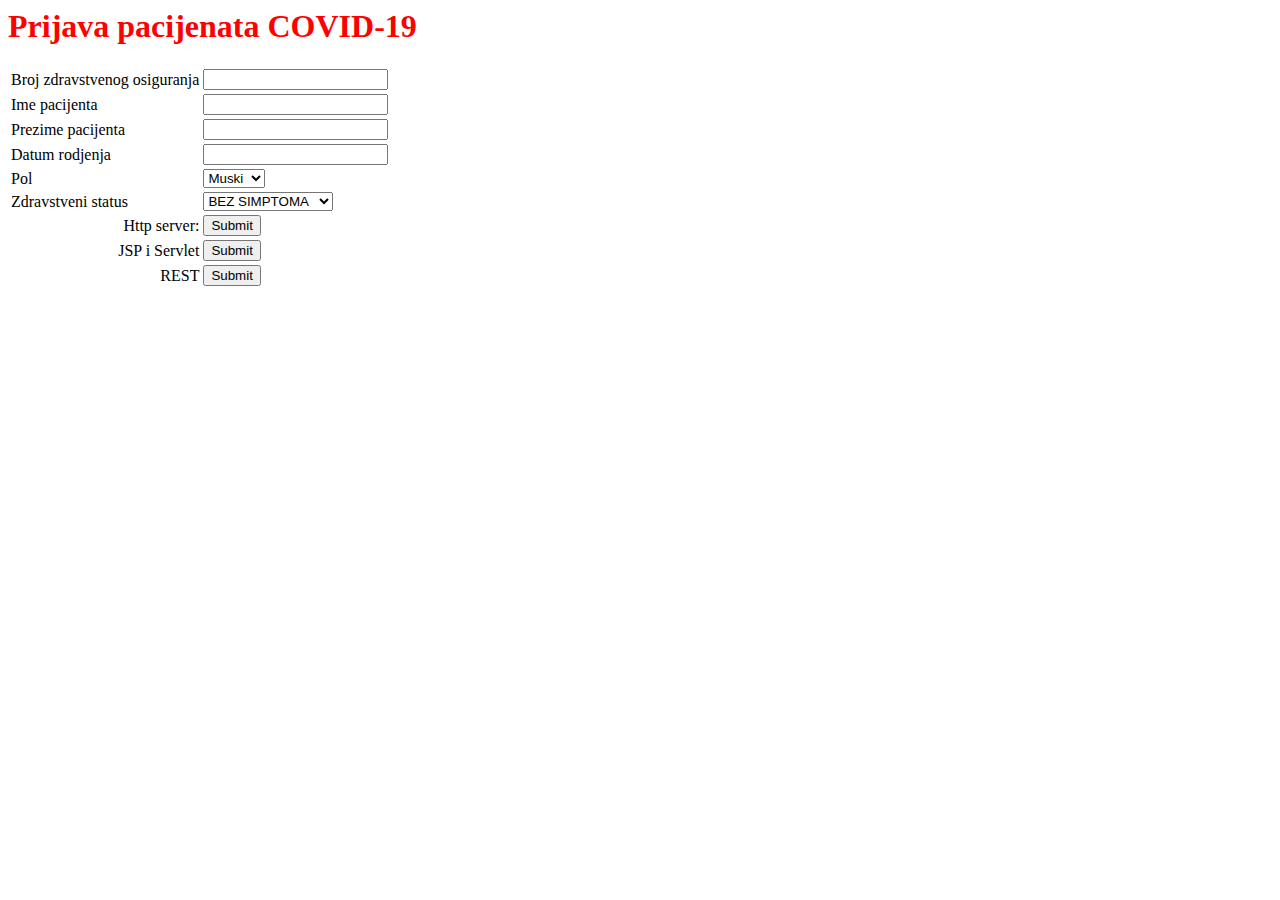
<file: http-server/static/index.html>
<html>
<head>
    <title>Pocetna stranica</title>
    <style>h1 {color: red;}</style>
</head>
<body>
<h1>Prijava pacijenata COVID-19</h1>
<form action="http://localhost:8081/register" method="GET">
    <table>
        <tr><td>Broj zdravstvenog osiguranja</td><td><input type="text" name="osiguranje" id="osiguranje"/></td></tr>
        <tr><td>Ime pacijenta</td><td><input type="text" name="ime" id="ime"/></td></tr>
        <tr><td>Prezime pacijenta</td><td><input type="text" name="prezime" id="prezime"/></td></tr>
        <tr><td>Datum rodjenja</td><td><input type="text" name="datum_rodjenja" id="datum_rodjenja"/></td></tr>
        <tr><td>Pol</td><td>
            <select name="pol" id="pol">
                <option value="muski">Muski</option>
                <option value="zenski">Zenski</option>
            </select>
        </td></tr>
        <tr><td>Zdravstveni status</td><td>
            <select name="status" id="status">
                <option value="BEZ_SIMPTOMA">BEZ SIMPTOMA</option>
                <option value="SA_SIMPTOMIMA">SA SIMPTOMIMA</option>
                <option value="ZARAZEN">ZARAZEN</option>
                <option value="IZLECEN">IZLECEN</option>
            </select>
        </td></tr>
        <tr><td align="right">Http server:</td><td><input id="http" name="http" type="submit"/></td></tr>
        <tr><td align="right">JSP i Servlet</td><td><input id="servlet" name="servlet" type="submit"/></td></tr>
        <tr><td align="right">REST</td><td><input id="rest" name="rest" type="submit"/></td></tr>
    </table>
</form>
</body>
</html>
</file>
